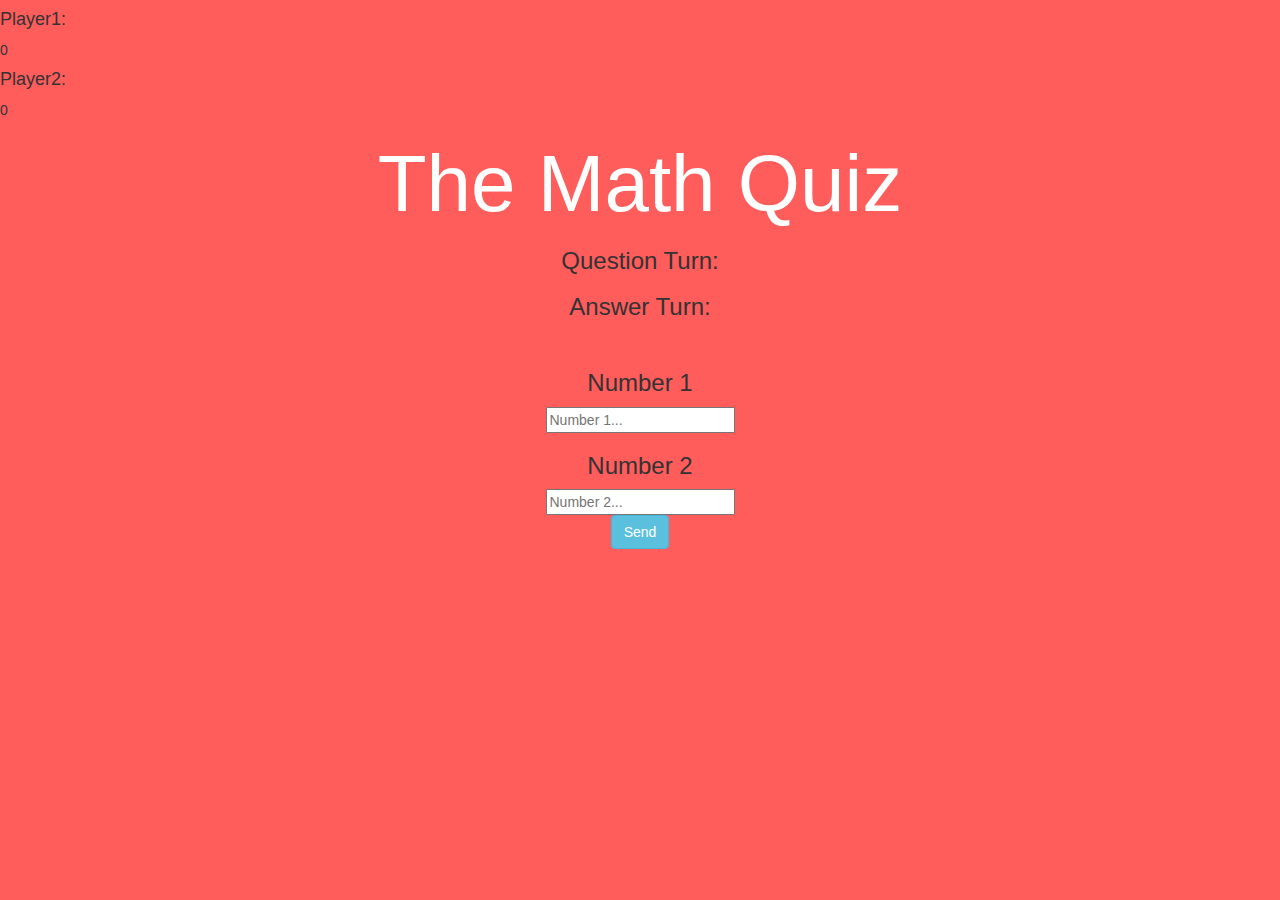
<file: quizgame.html>
<html>
    <head>
        <title>MATH QUIZ MAIN</title>
        <!-- Latest compiled and minified CSS -->
        <link rel="stylesheet" href="https://maxcdn.bootstrapcdn.com/bootstrap/3.4.1/css/bootstrap.min.css">

        <!-- jQuery library -->
        <script src="https://ajax.googleapis.com/ajax/libs/jquery/3.5.1/jquery.min.js"></script>

        <!-- Latest compiled JavaScript -->
        <script src="https://maxcdn.bootstrapcdn.com/bootstrap/3.4.1/js/bootstrap.min.js"></script>
    </head>
    <body style="background-color: rgb(255, 92, 92);">
        <h4 id="player1_name">Player1:</h4><span id="player1_score">0</span>
        <br>
        <h4 id="player2_name">Player2:</h4><span id="player2_score">0</span>
        <center>
            <h1 style="color:white; font-size: 80px;">The Math Quiz</h1>
            <h3 id="player_question">Question Turn:</h3>
            <h3 id="player_answer">Answer Turn:</h3>
            <div id="output"></div>
            <br>
            <h3>Number 1</h3>
            <input type="number"  placeholder="Number 1..." id="number1">
            <br>
            <h3>Number 2</h3>
            <input type="number"  placeholder="Number 2..." id="number2">
            <br>
            <button class="btn btn-info">Send</button>
        </center>
    </body> 
</html>
</file>
